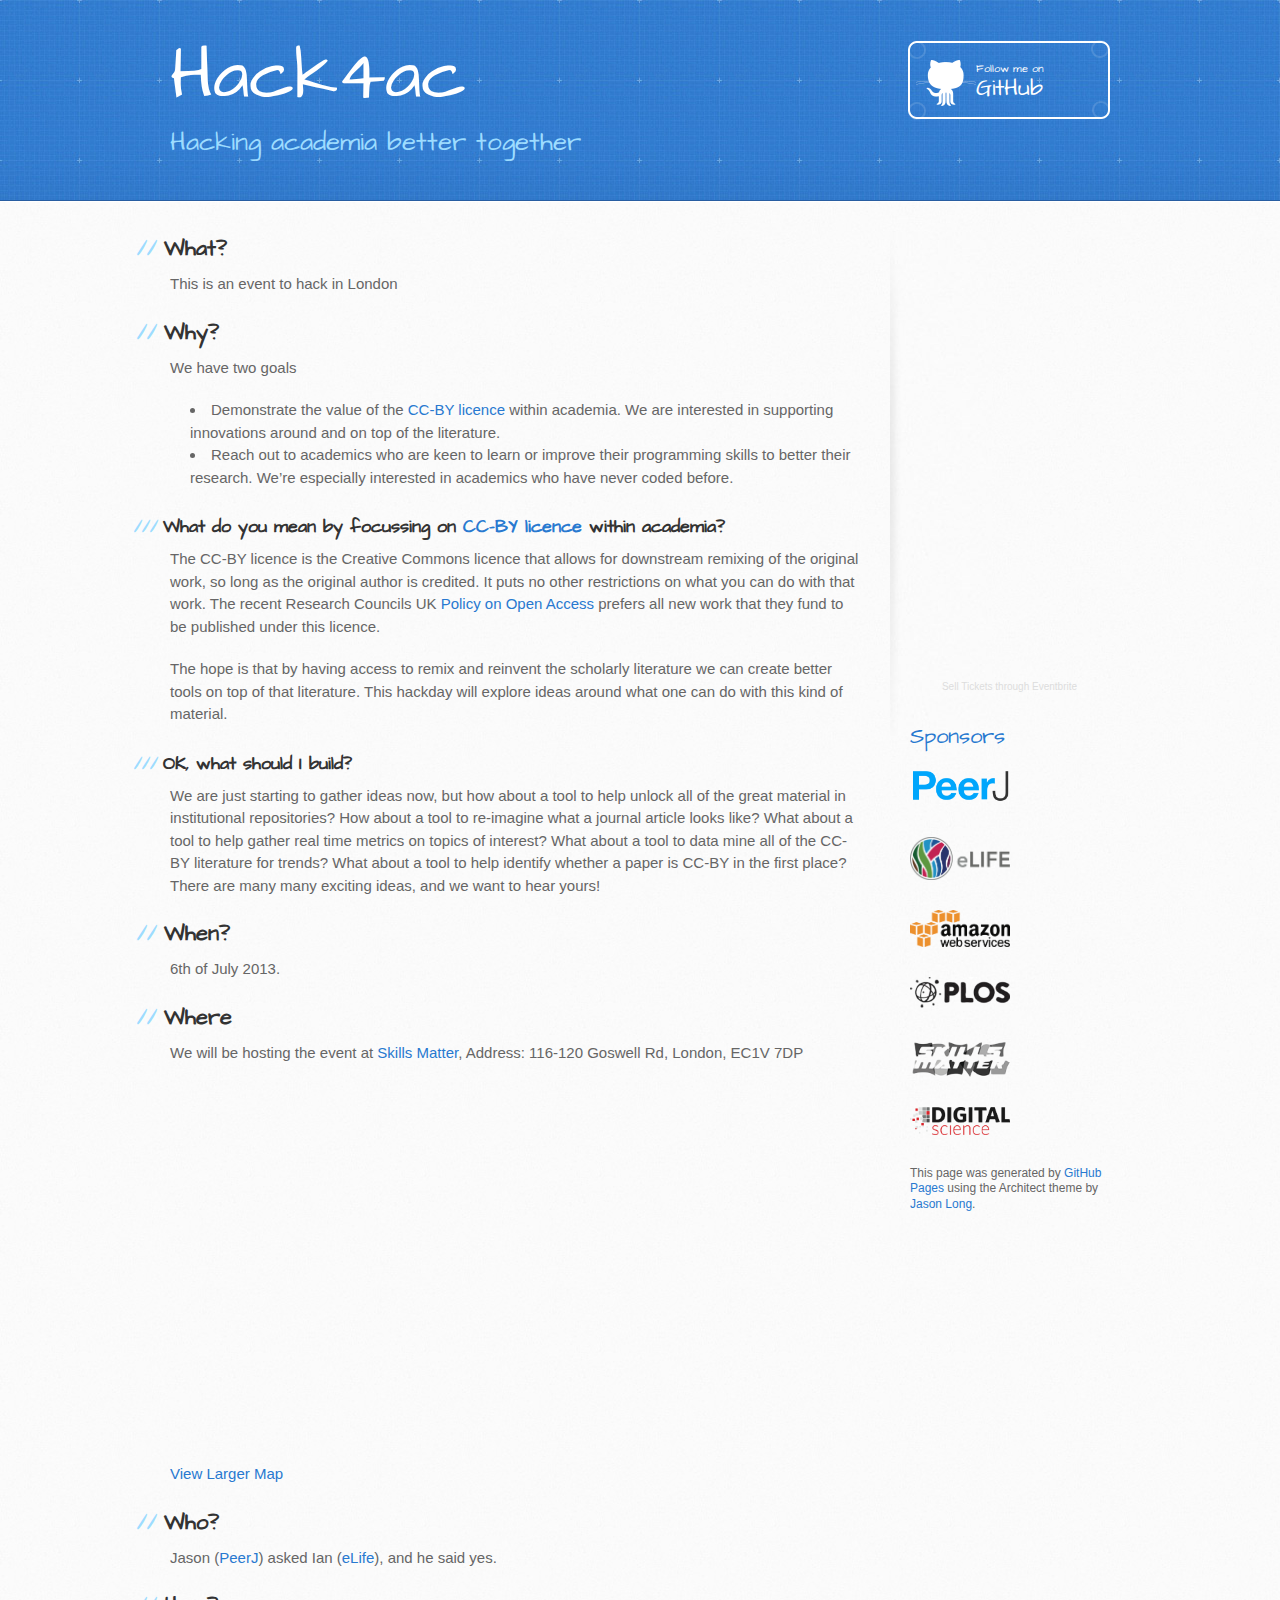
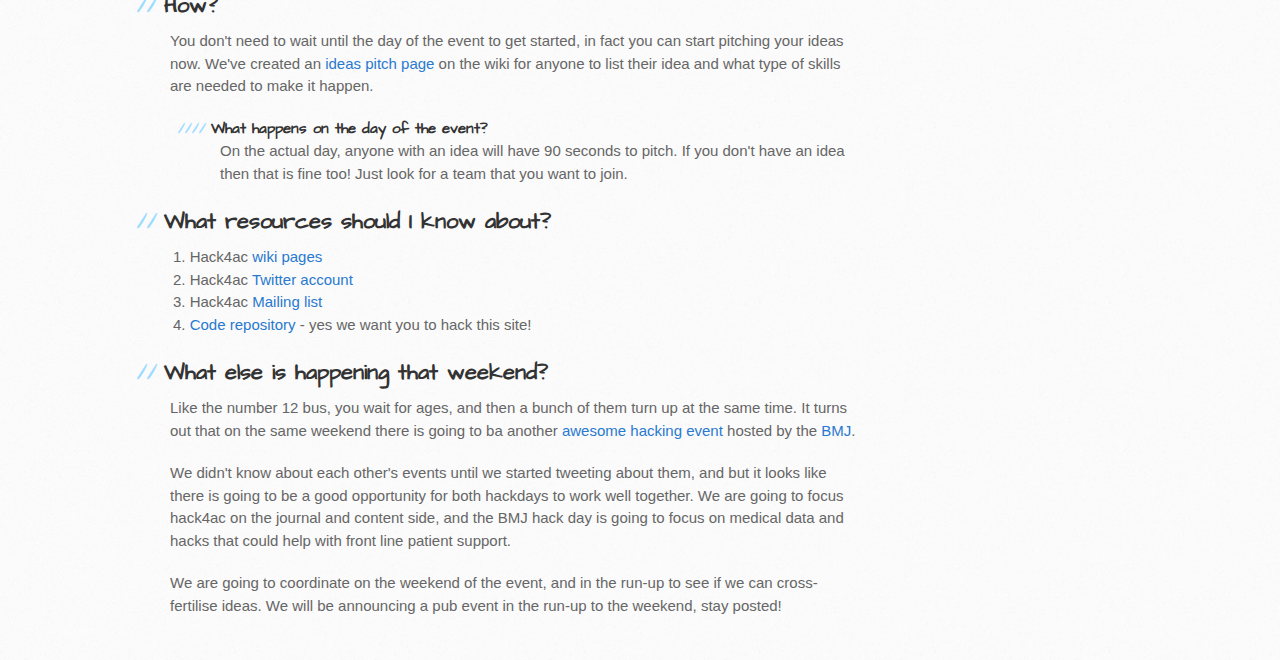
<file: index.html>
<!DOCTYPE html>
<html>
  <head>
    <meta charset='utf-8'>
    <meta http-equiv="X-UA-Compatible" content="chrome=1">
    <meta name="viewport" content="width=device-width, initial-scale=1, maximum-scale=1">
    <link href='https://fonts.googleapis.com/css?family=Architects+Daughter' rel='stylesheet' type='text/css'>
    <link rel="stylesheet" type="text/css" href="stylesheets/stylesheet.css" media="screen" />
    <link rel="stylesheet" type="text/css" href="stylesheets/pygment_trac.css" media="screen" />
    <link rel="stylesheet" type="text/css" href="stylesheets/hack4ac.css" media="screen" />
    <link rel="stylesheet" type="text/css" href="stylesheets/print.css" media="print" />

    <!--[if lt IE 9]>
    <script src="//html5shiv.googlecode.com/svn/trunk/html5.js"></script>
    <![endif]-->

    <title>Hack4ac by hack4ac</title>
  </head>

  <body>
    <header>
      <div class="inner">
        <h1>Hack4ac</h1>
        <h2>Hacking academia better together</h2>
        <a href="https://github.com/hack4ac" class="button"><small>Follow me on</small>GitHub</a>
      </div>
    </header>

    <div id="content-wrapper">
      <div class="inner clearfix">
        <section id="main-content">
            <h2>What?</h2>

            <p>This is an event to hack in London</p>
            
            <!-- Start of Why -->
            <h2>Why?</h2>
            
            <p>We have two goals  </p>
            
            <ul>
            <li>Demonstrate the value of the <a href="http://creativecommons.org/licenses/by/3.0/">CC-BY licence</a> within academia. We are interested in supporting innovations around and on top of the literature.</li>
            <li>Reach out to academics who are keen to learn or improve their programming skills to better their research. We’re especially interested in academics who have never coded before.</li>
            </ul>
            
            <h3>What do you mean by focussing on <a href="http://creativecommons.org/licenses/by/3.0/">CC-BY licence</a> within academia?</h3>

            <p>The CC-BY licence is the Creative Commons licence that allows for downstream remixing of the original work, so long as the original author is credited. It puts no other restrictions on what you can do with that work. The recent Research Councils UK <a href="http://www.rcuk.ac.uk/research/Pages/outputs.aspx">Policy on Open Access</a> prefers all new work that they fund to be published under this licence.</p>

            <p>The hope is that by having access to remix and reinvent the scholarly literature we can create better tools on top of that literature. This hackday will explore ideas around what one can do with this kind of material.</p>

            <h3>OK, what should I build?</h3>
            <p>We are just starting to gather ideas now, but how about a tool to help unlock all of the great material in institutional repositories? How about a tool to re-imagine what a journal article looks like? What about a tool to help gather real time metrics on topics of interest? What about a tool to data mine all of the CC-BY literature for trends? What about a tool to help identify whether a paper is CC-BY in the first place? There are many many exciting ideas, and we want to hear yours!</p>

            <!-- Start of When -->
            <h2>When?</h2>
            
            <p>6th of July 2013. </p>
            
              
            <!-- Start of Where -->
            <h2>Where</h2>
            
            <p>We will be hosting the event at <a href="http://skillsmatter.com/">Skills Matter</a>, <strong>Address</strong>: 116-120 Goswell Rd, London, EC1V 7DP</p>
            
            <iframe width="688" height="350" frameborder="0" scrolling="no" marginheight="0" 
            marginwidth="0" src="https://maps.google.co.uk/maps?f=q&amp;source=embed&amp;hl=en&amp;geocode=&amp;q=skills+matter&amp;aq=&amp;sll=51.513514,-0.108184&amp;sspn=0.072537,0.172005&amp;ie=UTF8&amp;hq=skills+matter&amp;t=m&amp;ll=51.524558,-0.099096&amp;spn=0.013885,0.032015&amp;output=embed"></iframe>
            
            <p><br><a href="https://maps.google.co.uk/maps?f=q&amp;source=embed&amp;hl=en&amp;geocode=&amp;q=skills+matter&amp;aq=&amp;sll=51.513514,-0.108184&amp;sspn=0.072537,0.172005&amp;ie=UTF8&amp;hq=skills+matter&amp;ll=51.524558,-0.099096&amp;spn=0.013885,0.032015&amp;t=m">View Larger Map</a></p>
                        
            <!-- Start of Who -->
            <h2>Who?</h2>
            
            <p>Jason (<a href="https://peerj.com/about/#jason-hoyt" target="_blank">PeerJ</a>) 
            asked Ian (<a href="http://www.elifesciences.org/about/elife-community/executive-staff/ian-mulvany-head-of-technology/" target="_blank">eLife</a>), and he said yes.</p>
            
            <!-- Start of How -->
            <h2>How?</h2>
            
            <p>You don't need to wait until the day of the event to get started, in fact you can start pitching 
            your ideas now. We've created an <a 
            href="https://github.com/hack4ac/hack4ac.github.io/wiki/Teams-&-Ideas" target="_blank">ideas pitch 
            page</a> on the wiki for anyone to list their idea 
            and what type of skills are needed to make it happen.</p>
            
            <div style="margin-left:50px">
                <h4>What happens on the day of the event?</h4>
                <p>On the actual day, anyone with an idea will have 90 seconds to pitch. If you don't have an idea 
                then that is fine too! Just look for a team that you want to join.</p> 
                            
            </div>

            <!-- Start of Resources -->
            <h2>What resources should I know about?</h2>
            
            <ol>
                <li>Hack4ac <a href="https://github.com/hack4ac/hack4ac.github.io/wiki" target="_blank">wiki pages</a></li>
                <li>Hack4ac <a href="https://twitter.com/hack4ac" target="_blank">Twitter account</a></li>
                <li>Hack4ac <a href="https://groups.google.com/forum/?fromgroups#!forum/hack4ac" target="_blank">Mailing list</a></li>
                <li><a href="https://github.com/hack4ac/hack4ac.github.io" target="_blank">Code repository</a> - yes we want you to hack this site!</li>
            </ol>

            <h2>What else is happening that weekend?</h2>
            
            <p>Like the number 12 bus, you wait for ages, and then a bunch of them turn up at the same time. It turns out that on the same weekend there is going to ba another <a href="http://rewiredstate.org/hacks/bmj">awesome hacking event</a> hosted by the <a href="http://www.bmj.com/">BMJ</a>.</p>

            <p>We didn't know about each other's events until we started tweeting about them, and but it looks like there is going to be a good opportunity for both hackdays to work well together. We are going to focus hack4ac on the journal and content side, and the BMJ hack day is going to focus on medical data and hacks that could help with front line patient support. </p>            

            <p>We are going to coordinate on the weekend of the event, and in the run-up to see if we can cross-fertilise ideas. We will be announcing a pub event in the run-up to the weekend, stay posted!</p>


        </section>

        <aside id="sidebar">

            <!-- Start of Registration -->
<div style="width:195px; text-align:center;" ><iframe  src="http://www.eventbrite.co.uk/countdown-widget?eid=6672211765" frameborder="0" height="436" width="195" marginheight="0" marginwidth="0" scrolling="no" allowtransparency="true"></iframe><div style="font-family:Helvetica, Arial; font-size:10px; padding:5px 0 5px; margin:2px; width:195px; text-align:center;" ><a style="color:#ddd; text-decoration:none;" target="_blank" href="http://www.eventbrite.co.uk/r/ecount">Sell Tickets</a> <span style="color:#ddd;">through</span> <a style="color:#ddd; text-decoration:none;" target="_blank" href="http://www.eventbrite.co.uk?ref=ecount">Eventbrite</a></div></div>
            
            <div class="sponsors">
                <h3><a href="sponsors.html">Sponsors</a></h3>
            
                <div> <a href="https://peerj.com/"><img src="images/peerJ_logo_transparent.png" alt="PeerJ" width="100"></a></div>
            
                <div><a href="http://elife.elifesciences.org/"><img src="images/elife_logo_tp.png" alt="eLife" width="100"></a></div>

                <div><a href="http://aws.amazon.com/"><img src="images/AWS_Logo_Web_tp.png" alt="Amazon Web Services" width="100"></a></div>

                <div><a href="http://www.plos.org/"><img src="images/PLOS-logo1-tp.png" alt="Public Library of Science" width="100"></a></div>

                <div><a href="http://skillsmatter.com/"><img src="images/skills-matter_tp.png" alt="Skills Matter" width="100"></a></div>

                <div><a href="http://www.digital-science.com//"><img src="images/ds_bg.png" alt="Digital Science" width="100"></a></div>

            </div>

          <p>This page was generated by <a href="pages.github.com">GitHub Pages</a> using the Architect theme by <a href="http://twitter.com/jasonlong">Jason Long</a>.</p>
        </aside>
      </div>
    </div>

  
  </body>
</html>
</file>
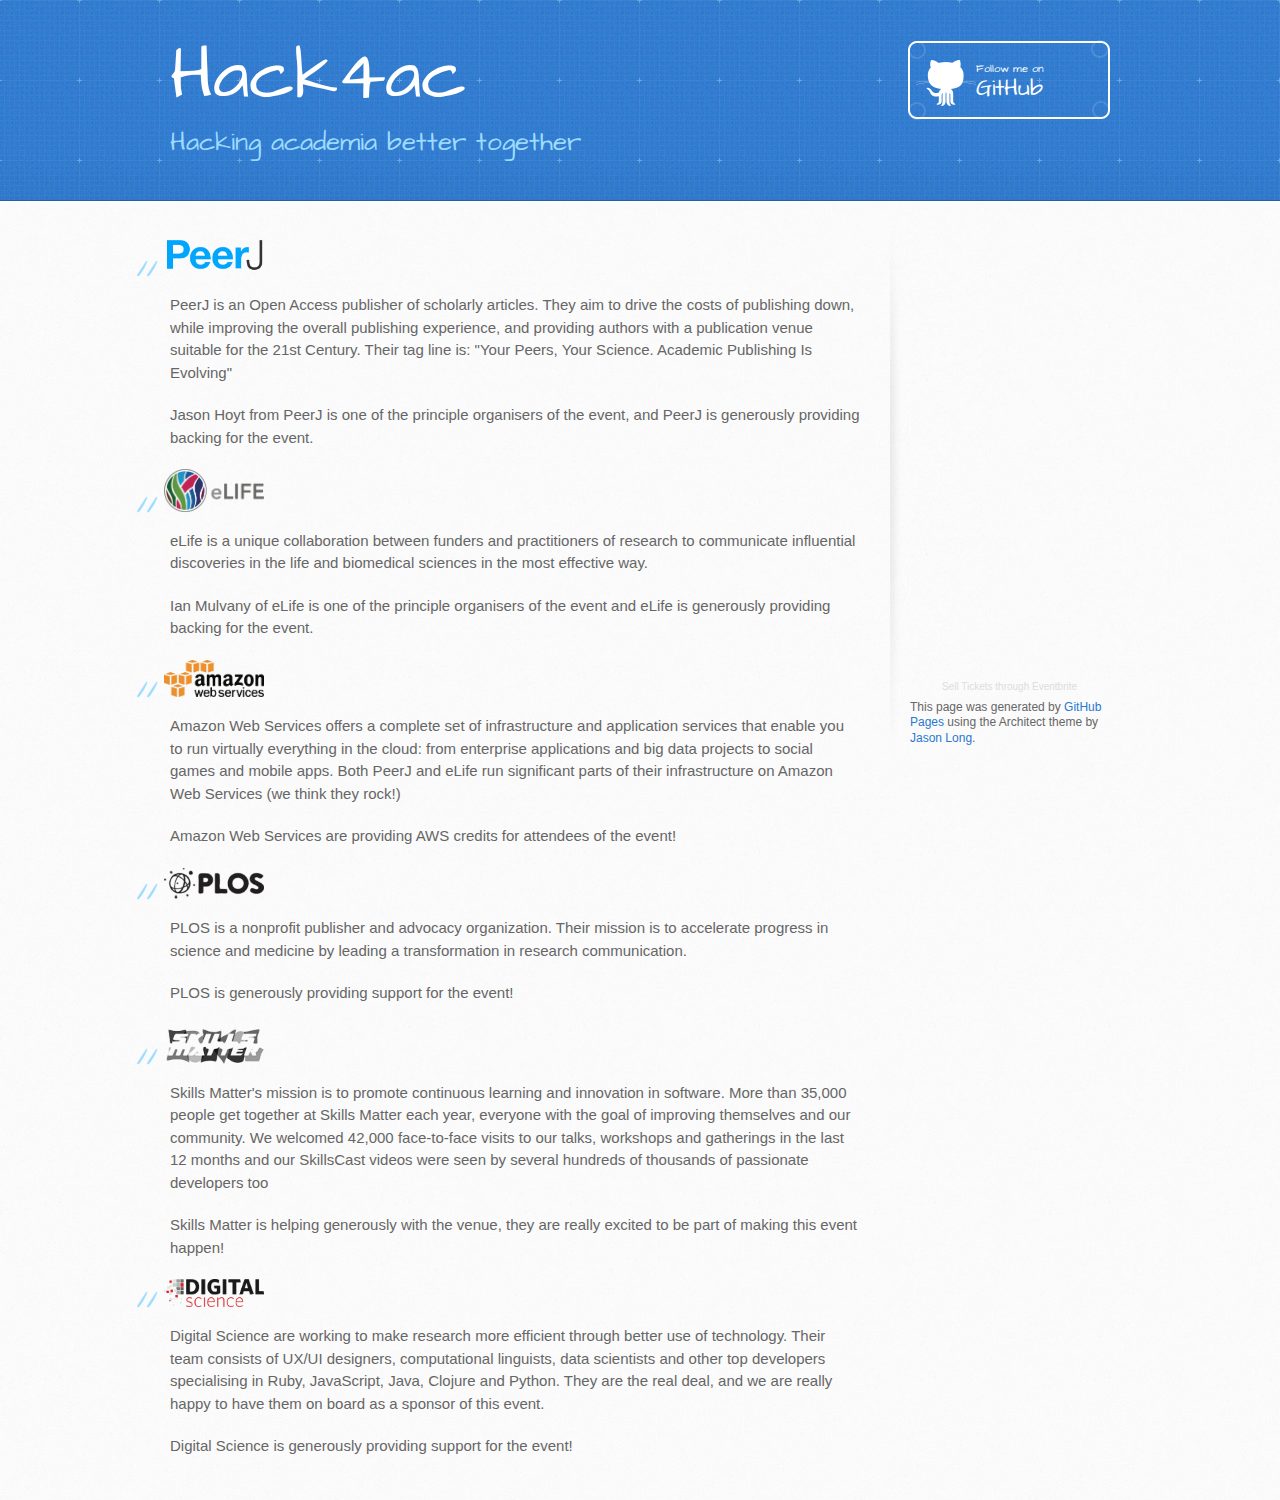
<file: sponsors.html>
<!DOCTYPE html>
<html>
  <head>
    <meta charset='utf-8'>
    <meta http-equiv="X-UA-Compatible" content="chrome=1">
    <meta name="viewport" content="width=device-width, initial-scale=1, maximum-scale=1">
    <link href='https://fonts.googleapis.com/css?family=Architects+Daughter' rel='stylesheet' type='text/css'>
    <link rel="stylesheet" type="text/css" href="stylesheets/stylesheet.css" media="screen" />
    <link rel="stylesheet" type="text/css" href="stylesheets/pygment_trac.css" media="screen" />
    <link rel="stylesheet" type="text/css" href="stylesheets/hack4ac.css" media="screen" />
    <link rel="stylesheet" type="text/css" href="stylesheets/print.css" media="print" />

    <!--[if lt IE 9]>
    <script src="//html5shiv.googlecode.com/svn/trunk/html5.js"></script>
    <![endif]-->

    <title>Hack4ac by hack4ac</title>
  </head>

  <body>
    <header>
      <div class="inner">
        <h1>Hack4ac</h1>
        <h2>Hacking academia better together</h2>
        <a href="https://github.com/hack4ac" class="button"><small>Follow me on</small>GitHub</a>
      </div>
    </header>

    <div id="content-wrapper">
      <div class="inner clearfix">
        <section id="main-content">
            
            <!-- Start of Why -->
            <h2><a href="https://peerj.com/"><img src="images/peerJ_logo_transparent.png" alt="PeerJ" width="100"></a></h2>
            
            <p>PeerJ is an Open Access publisher of scholarly articles. They aim to drive the costs of publishing down, while improving the overall publishing experience, and providing authors with a publication venue suitable for the 21st Century. Their tag line is: "Your Peers, Your Science. Academic Publishing Is Evolving"</p>

            <p>Jason Hoyt from PeerJ is one of the principle organisers of the event, and PeerJ is generously providing backing for the event.</p>
            
            <!-- Start of When -->
            <h2><a href="http://elife.elifesciences.org/"><img src="images/elife_logo_tp.png" alt="eLife" width="100"></a></h2>
            
            <p>eLife is a unique collaboration between funders and practitioners of research to communicate influential discoveries in the life and biomedical sciences in the most effective way.</p>
            
            <p>Ian Mulvany of eLife is one of the principle organisers of the event and eLife is generously providing backing for the event.</p>

              
            <!-- Start of Where -->
            <h2><a href="http://aws.amazon.com/"><img src="images/AWS_Logo_Web_tp.png" alt="Amazon Web Services" width="100"></a></h2>
            
            <p>Amazon Web Services offers a complete set of infrastructure and application services that enable you to run virtually everything in the cloud: from enterprise applications and big data projects to social games and mobile apps. Both PeerJ and eLife run significant parts of their infrastructure on Amazon Web Services (we think they rock!)</p>

            <p>Amazon Web Services are providing AWS credits for attendees of the event!</p>

                                        

            <h2><a href="http://www.plos.org/"><img src="images/PLOS-logo1-tp.png" alt="Public Library of Science" width="100"></a></h2>
            
            <p>PLOS is a nonprofit publisher and advocacy organization. Their mission is to accelerate progress in science and medicine by leading a transformation in research communication.</p>

            <p>PLOS is generously providing support for the event!</p>

            <h2><a href="http://skillsmatter.com/"><img src="images/skills-matter_tp.png" alt="Skills Matter" width="100"></a></h2>
        
            <p>Skills Matter's mission is to promote continuous learning and innovation in software. More than 35,000 people get together at Skills Matter each year, everyone with the goal of improving themselves and our community. We welcomed 42,000 face-to-face visits to our talks, workshops and gatherings in the last 12 months and our SkillsCast videos were seen by several hundreds of thousands of passionate developers too</p>

            <p>Skills Matter is helping generously with the venue, they are really excited to be part of making this event happen!</p>




            <h2><a href="http://www.digital-science.com//"><img src="images/ds_bg.png" alt="Digital Science" width="100"></a></h2>
        
            <p>Digital Science are working to make research more efficient through better use of technology. Their team consists of UX/UI designers, computational linguists, data scientists and other top developers specialising in Ruby, JavaScript, Java, Clojure and Python. They are the real deal, and we are really happy to have them on board as a sponsor of this event.</p>

            <p>Digital Science is generously providing support for the event!</p>

        </section>

        <aside id="sidebar">

            <!-- Start of Registration -->
            <!-- Start of Registration -->
<div style="width:195px; text-align:center;" ><iframe  src="http://www.eventbrite.co.uk/countdown-widget?eid=6672211765" frameborder="0" height="436" width="195" marginheight="0" marginwidth="0" scrolling="no" allowtransparency="true"></iframe><div style="font-family:Helvetica, Arial; font-size:10px; padding:5px 0 5px; margin:2px; width:195px; text-align:center;" ><a style="color:#ddd; text-decoration:none;" target="_blank" href="http://www.eventbrite.co.uk/r/ecount">Sell Tickets</a> <span style="color:#ddd;">through</span> <a style="color:#ddd; text-decoration:none;" target="_blank" href="http://www.eventbrite.co.uk?ref=ecount">Eventbrite</a></div></div>
            
          <p>This page was generated by <a href="pages.github.com">GitHub Pages</a> using the Architect theme by <a href="http://twitter.com/jasonlong">Jason Long</a>.</p>
        </aside>
      </div>
    </div>

  
  </body>
</html>
</file>
<file: stylesheets/pygment_trac.css>
.highlight  { background: #ffffff; }
.highlight .c { color: #999988; font-style: italic } /* Comment */
.highlight .err { color: #a61717; background-color: #e3d2d2 } /* Error */
.highlight .k { font-weight: bold } /* Keyword */
.highlight .o { font-weight: bold } /* Operator */
.highlight .cm { color: #999988; font-style: italic } /* Comment.Multiline */
.highlight .cp { color: #999999; font-weight: bold } /* Comment.Preproc */
.highlight .c1 { color: #999988; font-style: italic } /* Comment.Single */
.highlight .cs { color: #999999; font-weight: bold; font-style: italic } /* Comment.Special */
.highlight .gd { color: #000000; background-color: #ffdddd } /* Generic.Deleted */
.highlight .gd .x { color: #000000; background-color: #ffaaaa } /* Generic.Deleted.Specific */
.highlight .ge { font-style: italic } /* Generic.Emph */
.highlight .gr { color: #aa0000 } /* Generic.Error */
.highlight .gh { color: #999999 } /* Generic.Heading */
.highlight .gi { color: #000000; background-color: #ddffdd } /* Generic.Inserted */
.highlight .gi .x { color: #000000; background-color: #aaffaa } /* Generic.Inserted.Specific */
.highlight .go { color: #888888 } /* Generic.Output */
.highlight .gp { color: #555555 } /* Generic.Prompt */
.highlight .gs { font-weight: bold } /* Generic.Strong */
.highlight .gu { color: #800080; font-weight: bold; } /* Generic.Subheading */
.highlight .gt { color: #aa0000 } /* Generic.Traceback */
.highlight .kc { font-weight: bold } /* Keyword.Constant */
.highlight .kd { font-weight: bold } /* Keyword.Declaration */
.highlight .kn { font-weight: bold } /* Keyword.Namespace */
.highlight .kp { font-weight: bold } /* Keyword.Pseudo */
.highlight .kr { font-weight: bold } /* Keyword.Reserved */
.highlight .kt { color: #445588; font-weight: bold } /* Keyword.Type */
.highlight .m { color: #009999 } /* Literal.Number */
.highlight .s { color: #d14 } /* Literal.String */
.highlight .na { color: #008080 } /* Name.Attribute */
.highlight .nb { color: #0086B3 } /* Name.Builtin */
.highlight .nc { color: #445588; font-weight: bold } /* Name.Class */
.highlight .no { color: #008080 } /* Name.Constant */
.highlight .ni { color: #800080 } /* Name.Entity */
.highlight .ne { color: #990000; font-weight: bold } /* Name.Exception */
.highlight .nf { color: #990000; font-weight: bold } /* Name.Function */
.highlight .nn { color: #555555 } /* Name.Namespace */
.highlight .nt { color: #000080 } /* Name.Tag */
.highlight .nv { color: #008080 } /* Name.Variable */
.highlight .ow { font-weight: bold } /* Operator.Word */
.highlight .w { color: #bbbbbb } /* Text.Whitespace */
.highlight .mf { color: #009999 } /* Literal.Number.Float */
.highlight .mh { color: #009999 } /* Literal.Number.Hex */
.highlight .mi { color: #009999 } /* Literal.Number.Integer */
.highlight .mo { color: #009999 } /* Literal.Number.Oct */
.highlight .sb { color: #d14 } /* Literal.String.Backtick */
.highlight .sc { color: #d14 } /* Literal.String.Char */
.highlight .sd { color: #d14 } /* Literal.String.Doc */
.highlight .s2 { color: #d14 } /* Literal.String.Double */
.highlight .se { color: #d14 } /* Literal.String.Escape */
.highlight .sh { color: #d14 } /* Literal.String.Heredoc */
.highlight .si { color: #d14 } /* Literal.String.Interpol */
.highlight .sx { color: #d14 } /* Literal.String.Other */
.highlight .sr { color: #009926 } /* Literal.String.Regex */
.highlight .s1 { color: #d14 } /* Literal.String.Single */
.highlight .ss { color: #990073 } /* Literal.String.Symbol */
.highlight .bp { color: #999999 } /* Name.Builtin.Pseudo */
.highlight .vc { color: #008080 } /* Name.Variable.Class */
.highlight .vg { color: #008080 } /* Name.Variable.Global */
.highlight .vi { color: #008080 } /* Name.Variable.Instance */
.highlight .il { color: #009999 } /* Literal.Number.Integer.Long */

.type-csharp .highlight .k { color: #0000FF }
.type-csharp .highlight .kt { color: #0000FF }
.type-csharp .highlight .nf { color: #000000; font-weight: normal }
.type-csharp .highlight .nc { color: #2B91AF }
.type-csharp .highlight .nn { color: #000000 }
.type-csharp .highlight .s { color: #A31515 }
.type-csharp .highlight .sc { color: #A31515 }
</file>
<file: stylesheets/hack4ac.css>
.well {
    padding: 16px 12px;
    border-radius: 4px;
    -moz-border-radius: 4px;
    -webkit-border-radius: 4px;
    margin: 15px 0;
}

.well-lime {
    background: #CCF9BB;
    color: #333;
}

.well .header {
    font-family: 'Architects Daughter', 'Helvetica Neue', Helvetica, Arial, serif;
    font-size: 22px;
    margin-bottom:12px;
}

.sponsors {
    margin: 25px 0;
    color: #333;
}

.sponsors h3 {
    font-family: 'Architects Daughter', 'Helvetica Neue', Helvetica, Arial, serif;
    font-size: 22px;
    margin-bottom:12px;
}

.sponsors div {
    font-family: 'Helvetica Neue', Helvetica, Arial, serif;
    font-size: 16px;
    margin-bottom: 24px;
}
</file>
<file: stylesheets/print.css>
html, body, div, span, applet, object, iframe,
h1, h2, h3, h4, h5, h6, p, blockquote, pre,
a, abbr, acronym, address, big, cite, code,
del, dfn, em, img, ins, kbd, q, s, samp,
small, strike, strong, sub, sup, tt, var,
b, u, i, center,
dl, dt, dd, ol, ul, li,
fieldset, form, label, legend,
table, caption, tbody, tfoot, thead, tr, th, td,
article, aside, canvas, details, embed, 
figure, figcaption, footer, header, hgroup, 
menu, nav, output, ruby, section, summary,
time, mark, audio, video {
  margin: 0;
  padding: 0;
  border: 0;
  font-size: 100%;
  font: inherit;
  vertical-align: baseline;
}
/* HTML5 display-role reset for older browsers */
article, aside, details, figcaption, figure, 
footer, header, hgroup, menu, nav, section {
  display: block;
}
body {
  line-height: 1;
}
ol, ul {
  list-style: none;
}
blockquote, q {
  quotes: none;
}
blockquote:before, blockquote:after,
q:before, q:after {
  content: '';
  content: none;
}
table {
  border-collapse: collapse;
  border-spacing: 0;
}
body {
  font-size: 13px;
  line-height: 1.5; 
  font-family: 'Helvetica Neue', Helvetica, Arial, serif;
  color: #000;
}

a {
  color: #d5000d;
  font-weight: bold;
}

header {
  padding-top: 35px;
  padding-bottom: 10px;
}

header h1 {
  font-weight: bold;
  letter-spacing: -1px;
  font-size: 48px;
  color: #303030;
  line-height: 1.2;
}

header h2 {
  letter-spacing: -1px;
  font-size: 24px;
  color: #aaa;
  font-weight: normal;
  line-height: 1.3;
}
#downloads {
  display: none;
}
#main_content {
  padding-top: 20px;
}

code, pre {
  font-family: Monaco, "Bitstream Vera Sans Mono", "Lucida Console", Terminal;
  color: #222;
  margin-bottom: 30px;
  font-size: 12px;
}

code {
  padding: 0 3px;
}

pre {
  border: solid 1px #ddd;
  padding: 20px;
  overflow: auto;
}
pre code {
  padding: 0;
}

ul, ol, dl {
  margin-bottom: 20px;
}


/* COMMON STYLES */

table {
  width: 100%;
  border: 1px solid #ebebeb;
}

th {
  font-weight: 500;
}

td {
  border: 1px solid #ebebeb;
  text-align: center; 
  font-weight: 300;
}

form {
  background: #f2f2f2;
  padding: 20px;
  
}


/* GENERAL ELEMENT TYPE STYLES */

h1 {
  font-size: 2.8em;
} 

h2 {
  font-size: 22px;
  font-weight: bold;
  color: #303030;
  margin-bottom: 8px;
} 

h3 {
  color: #d5000d;
  font-size: 18px;
  font-weight: bold;
  margin-bottom: 8px;
} 
 
h4 {
  font-size: 16px;
  color: #303030;
  font-weight: bold;
} 

h5 {
  font-size: 1em;
  color: #303030;
} 

h6 {
  font-size: .8em;
  color: #303030;
} 

p {
  font-weight: 300;
  margin-bottom: 20px;
}
 
a {
  text-decoration: none;
}

p a {
  font-weight: 400;
}

blockquote {
  font-size: 1.6em;
  border-left: 10px solid #e9e9e9;
  margin-bottom: 20px;
  padding: 0 0 0 30px;
}

ul li {
  list-style: disc inside;
  padding-left: 20px;
}

ol li {
  list-style: decimal inside;
  padding-left: 3px;
}

dl dd {
  font-style: italic;
  font-weight: 100;
}

footer {
  margin-top: 40px;
  padding-top: 20px;
  padding-bottom: 30px;
  font-size: 13px;
  color: #aaa;
}

footer a {
  color: #666;
}

/* MISC */
.clearfix:after {
  clear: both;
  content: '.';
  display: block;
  visibility: hidden;
  height: 0;
}

.clearfix {display: inline-block;}
* html .clearfix {height: 1%;}
.clearfix {display: block;}
</file>
<file: stylesheets/stylesheet.css>
/* http://meyerweb.com/eric/tools/css/reset/ 
   v2.0 | 20110126
   License: none (public domain)
*/
html, body, div, span, applet, object, iframe,
h1, h2, h3, h4, h5, h6, p, blockquote, pre,
a, abbr, acronym, address, big, cite, code,
del, dfn, em, img, ins, kbd, q, s, samp,
small, strike, strong, sub, sup, tt, var,
b, u, i, center,
dl, dt, dd, ol, ul, li,
fieldset, form, label, legend,
table, caption, tbody, tfoot, thead, tr, th, td,
article, aside, canvas, details, embed, 
figure, figcaption, footer, header, hgroup, 
menu, nav, output, ruby, section, summary,
time, mark, audio, video {
	margin: 0;
	padding: 0;
	border: 0;
	font-size: 100%;
	font: inherit;
	vertical-align: baseline;
}
/* HTML5 display-role reset for older browsers */
article, aside, details, figcaption, figure, 
footer, header, hgroup, menu, nav, section {
	display: block;
}
body {
	line-height: 1;
}
ol, ul {
	list-style: none;
}
blockquote, q {
	quotes: none;
}
blockquote:before, blockquote:after,
q:before, q:after {
	content: '';
	content: none;
}
table {
	border-collapse: collapse;
	border-spacing: 0;
}

/* LAYOUT STYLES */
body {
  font-size: 15px;
  line-height: 1.5; 
  background: #fafafa url(../images/body-bg.jpg) 0 0 repeat;
  font-family: 'Helvetica Neue', Helvetica, Arial, serif;
  font-weight: 400;
  color: #666;
}

a {
  color: #2879d0;
}
a:hover {
  color: #2268b2;
}

header {
  padding-top: 40px;
  padding-bottom: 40px;
  font-family: 'Architects Daughter', 'Helvetica Neue', Helvetica, Arial, serif; 
  background: #2e7bcf url(../images/header-bg.jpg) 0 0 repeat-x;
  border-bottom: solid 1px #275da1;
}

header h1 {
  letter-spacing: -1px;
  font-size: 72px;
  color: #fff;
  line-height: 1;
  margin-bottom: 0.2em;
  width: 540px;
}

header h2 {
  font-size: 26px;
  color: #9ddcff;
  font-weight: normal;
  line-height: 1.3;
  width: 540px;
  letter-spacing: 0;
}

.inner {
  position: relative;
  width: 940px;
  margin: 0 auto;
}

#content-wrapper {
  border-top: solid 1px #fff;
  padding-top: 30px;
}

#main-content {
  width: 690px;
  float: left;
}

#main-content img {
  max-width: 100%;
}

aside#sidebar {
  width: 200px;
  padding-left: 20px;
  min-height: 504px;
  float: right;
  background: transparent url(../images/sidebar-bg.jpg) 0 0 no-repeat;
  font-size: 12px;
  line-height: 1.3;
}

aside#sidebar p.repo-owner,
aside#sidebar p.repo-owner a {
  font-weight: bold;
}

#downloads {
  margin-bottom: 40px;
}

a.button {
  width: 134px;
  height: 58px;
  line-height: 1.2;
  font-size: 23px;
  color: #fff;
  padding-left: 68px;
  padding-top: 22px;
  font-family: 'Architects Daughter', 'Helvetica Neue', Helvetica, Arial, serif; 
}
a.button small {
  display: block;
  font-size: 11px;
}
header a.button {
  position: absolute;
  right: 0;
  top: 0;
  background: transparent url(../images/github-button.png) 0 0 no-repeat;
}
aside a.button {
  width: 138px;
  padding-left: 64px;
  display: block;
  background: transparent url(../images/download-button.png) 0 0 no-repeat;
  margin-bottom: 20px;
  font-size: 21px;
}

code, pre {
  font-family: Monaco, "Bitstream Vera Sans Mono", "Lucida Console", Terminal, monospace;
  color: #222;
  margin-bottom: 30px;
  font-size: 13px;
}

code {
  background-color: #f2f8fc;
  border: solid 1px #dbe7f3;
  padding: 0 3px;
}

pre {
  padding: 20px;
  background: #fff;
  text-shadow: none;
  overflow: auto;
  border: solid 1px #f2f2f2;
}
pre code {
  color: #2879d0;
  background-color: #fff;
  border: none;
  padding: 0;
}

ul, ol, dl {
  margin-bottom: 20px;
}


/* COMMON STYLES */

hr {
  height: 1px;
  line-height: 1px;
  margin-top: 1em;
  padding-bottom: 1em;
  border: none;
  background: transparent url('../images/hr.png') 0 0 no-repeat;
}

table {
  width: 100%;
  border: 1px solid #ebebeb;
}

th {
  font-weight: 500;
}

td {
  border: 1px solid #ebebeb;
  text-align: center; 
  font-weight: 300;
}

form {
  background: #f2f2f2;
  padding: 20px;
  
}


/* GENERAL ELEMENT TYPE STYLES */

#main-content h1 {
  font-family: 'Architects Daughter', 'Helvetica Neue', Helvetica, Arial, serif; 
  font-size: 2.8em;
  letter-spacing: -1px;
  color: #333;
} 

#main-content h1:before {
  content: "/";
  color: #9ddcff;
  padding-right: 0.3em;
  margin-left: -0.9em;
}

#main-content h2 {
  font-family: 'Architects Daughter', 'Helvetica Neue', Helvetica, Arial, serif; 
  font-size: 22px;
  font-weight: bold;
  margin-bottom: 8px;
  color: #333;
} 
#main-content h2:before {
  content: "//";
  color: #9ddcff;
  padding-right: 0.3em;
  margin-left: -1.5em;
}

#main-content h3 {
  font-family: 'Architects Daughter', 'Helvetica Neue', Helvetica, Arial, serif; 
  font-size: 18px;
  font-weight: bold;
  margin-top: 24px;
  margin-bottom: 8px;
  color: #333;
} 
 
#main-content h3:before {
  content: "///";
  color: #9ddcff;
  padding-right: 0.3em;
  margin-left: -2em;
}

#main-content h4 {
  font-family: 'Architects Daughter', 'Helvetica Neue', Helvetica, Arial, serif; 
  font-size: 15px;
  font-weight: bold;
  color: #333;
} 

h4:before {
  content: "////";
  color: #9ddcff;
  padding-right: 0.3em;
  margin-left: -2.8em;
}

#main-content h5 {
  font-family: 'Architects Daughter', 'Helvetica Neue', Helvetica, Arial, serif; 
  font-size: 14px;
  color: #333;
} 
h5:before {
  content: "/////";
  color: #9ddcff;
  padding-right: 0.3em;
  margin-left: -3.2em;
}

#main-content h6 {
  font-family: 'Architects Daughter', 'Helvetica Neue', Helvetica, Arial, serif; 
  font-size: .8em;
  color: #333;
} 
h6:before {
  content: "//////";
  color: #9ddcff;
  padding-right: 0.3em;
  margin-left: -3.7em;
}

p {
  margin-bottom: 20px;
}
 
a {
  text-decoration: none;
}

p a {
  font-weight: 400;
}

blockquote {
  font-size: 1.6em;
  border-left: 10px solid #e9e9e9;
  margin-bottom: 20px;
  padding: 0 0 0 30px;
}

ul li {
  list-style: disc inside;
  padding-left: 20px;
}

ol li {
  list-style: decimal inside;
  padding-left: 3px;
}

dl dd {
  font-style: italic;
  font-weight: 100;
}

footer {
  background: transparent url('../images/hr.png') 0 0 no-repeat;
  margin-top: 40px;
  padding-top: 20px;
  padding-bottom: 30px;
  font-size: 13px;
  color: #aaa;
}

footer a {
  color: #666;
}
footer a:hover {
  color: #444;
}

/* MISC */
.clearfix:after {
  clear: both;
  content: '.';
  display: block;
  visibility: hidden;
  height: 0;
}

.clearfix {display: inline-block;}
* html .clearfix {height: 1%;}
.clearfix {display: block;}

/* #Media Queries
================================================== */

/* Smaller than standard 960 (devices and browsers) */
@media only screen and (max-width: 959px) {}

/* Tablet Portrait size to standard 960 (devices and browsers) */
@media only screen and (min-width: 768px) and (max-width: 959px) {
  .inner {
    width: 740px;
  }
  header h1, header h2 {
    width: 340px;
  }
  header h1 {
    font-size: 60px;
  }
  header h2 {
    font-size: 30px;
  }
  #main-content {
    width: 490px;
  }
  #main-content h1:before,
  #main-content h2:before,
  #main-content h3:before,
  #main-content h4:before,
  #main-content h5:before,
  #main-content h6:before {
    content: none;
    padding-right: 0;
    margin-left: 0;
  }
}

/* All Mobile Sizes (devices and browser) */
@media only screen and (max-width: 767px) {
  .inner {
    width: 93%;
  }
  header {
    padding: 20px 0;
  }
  header .inner {
    position: relative;
  }
  header h1, header h2 {
    width: 100%;
  }
  header h1 {
    font-size: 48px;
  }
  header h2 {
    font-size: 24px;
  }
  header a.button {
    background-image: none;
    width: auto;
    height: auto;
    display: inline-block;
    margin-top: 15px;
    padding: 5px 10px;
    position: relative;
    text-align: center;
    font-size: 13px;
    line-height: 1;
    background-color: #9ddcff;
    color: #2879d0;
    -moz-border-radius: 5px;
    -webkit-border-radius: 5px;                     
    border-radius: 5px;    
  }
  header a.button small {
    font-size: 13px;
    display: inline;
  }
  #main-content,
  aside#sidebar {
    float: none;
    width: 100% ! important;
  }
  aside#sidebar {
    background-image: none;
    margin-top: 20px;
    border-top: solid 1px #ddd;
    padding: 20px 0;
    min-height: 0;
  }
  aside#sidebar a.button {
    display: none;
  }
  #main-content h1:before,
  #main-content h2:before,
  #main-content h3:before,
  #main-content h4:before,
  #main-content h5:before,
  #main-content h6:before {
    content: none;
    padding-right: 0;
    margin-left: 0;
  }
}

/* Mobile Landscape Size to Tablet Portrait (devices and browsers) */
@media only screen and (min-width: 480px) and (max-width: 767px) {}

/* Mobile Portrait Size to Mobile Landscape Size (devices and browsers) */
@media only screen and (max-width: 479px) {}
</file>
